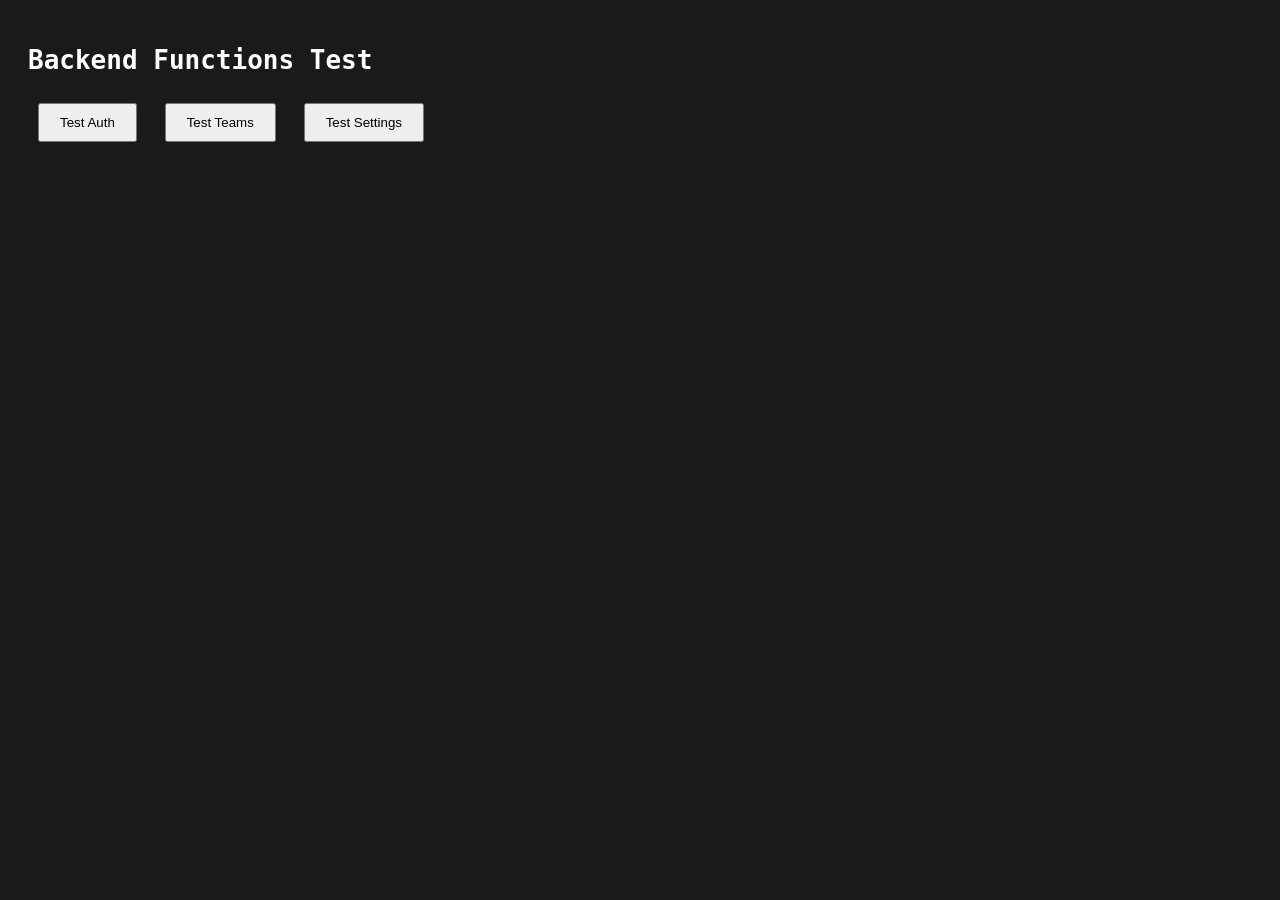
<file: src/test-backend.html>
<!DOCTYPE html>
<html>
<head>
    <title>Backend Test</title>
    <style>
        body { font-family: monospace; padding: 20px; background: #1a1a1a; color: #fff; }
        button { padding: 10px 20px; margin: 10px; cursor: pointer; }
        .log { background: #2a2a2a; padding: 10px; margin: 10px 0; border-left: 3px solid #4CAF50; }
        .error { border-left-color: #f44336; }
    </style>
</head>
<body>
    <h1>Backend Functions Test</h1>
    
    <button onclick="testAuth()">Test Auth</button>
    <button onclick="testTeams()">Test Teams</button>
    <button onclick="testSettings()">Test Settings</button>
    
    <div id="logs"></div>
    
    <script>
        const URLS = {
            auth: 'https://functions.poehali.dev/87a1a191-aacc-478d-8869-478b7969f36c',
            teams: 'https://functions.poehali.dev/35199dac-d68a-4536-959b-4aad2fb7e7ad',
            settings: 'https://functions.poehali.dev/9f1de6c4-8e50-4131-b3c0-0253597bdbdf'
        };
        
        function log(message, isError = false) {
            const div = document.createElement('div');
            div.className = 'log' + (isError ? ' error' : '');
            div.textContent = new Date().toLocaleTimeString() + ' - ' + message;
            document.getElementById('logs').prepend(div);
        }
        
        async function testAuth() {
            log('Testing Auth...');
            try {
                const response = await fetch(URLS.auth, {
                    method: 'POST',
                    headers: { 'Content-Type': 'application/json' },
                    body: JSON.stringify({ username: 'testadmin', password: 'test123' })
                });
                const data = await response.json();
                log('Auth Response: ' + JSON.stringify(data));
            } catch (error) {
                log('Auth Error: ' + error.message, true);
            }
        }
        
        async function testTeams() {
            log('Testing Teams...');
            try {
                const response = await fetch(URLS.teams + '?status=approved');
                const data = await response.json();
                log('Teams Response: ' + JSON.stringify(data));
            } catch (error) {
                log('Teams Error: ' + error.message, true);
            }
        }
        
        async function testSettings() {
            log('Testing Settings...');
            try {
                const response = await fetch(URLS.settings);
                const data = await response.json();
                log('Settings Response: ' + JSON.stringify(data));
            } catch (error) {
                log('Settings Error: ' + error.message, true);
            }
        }
    </script>
</body>
</html>
</file>
